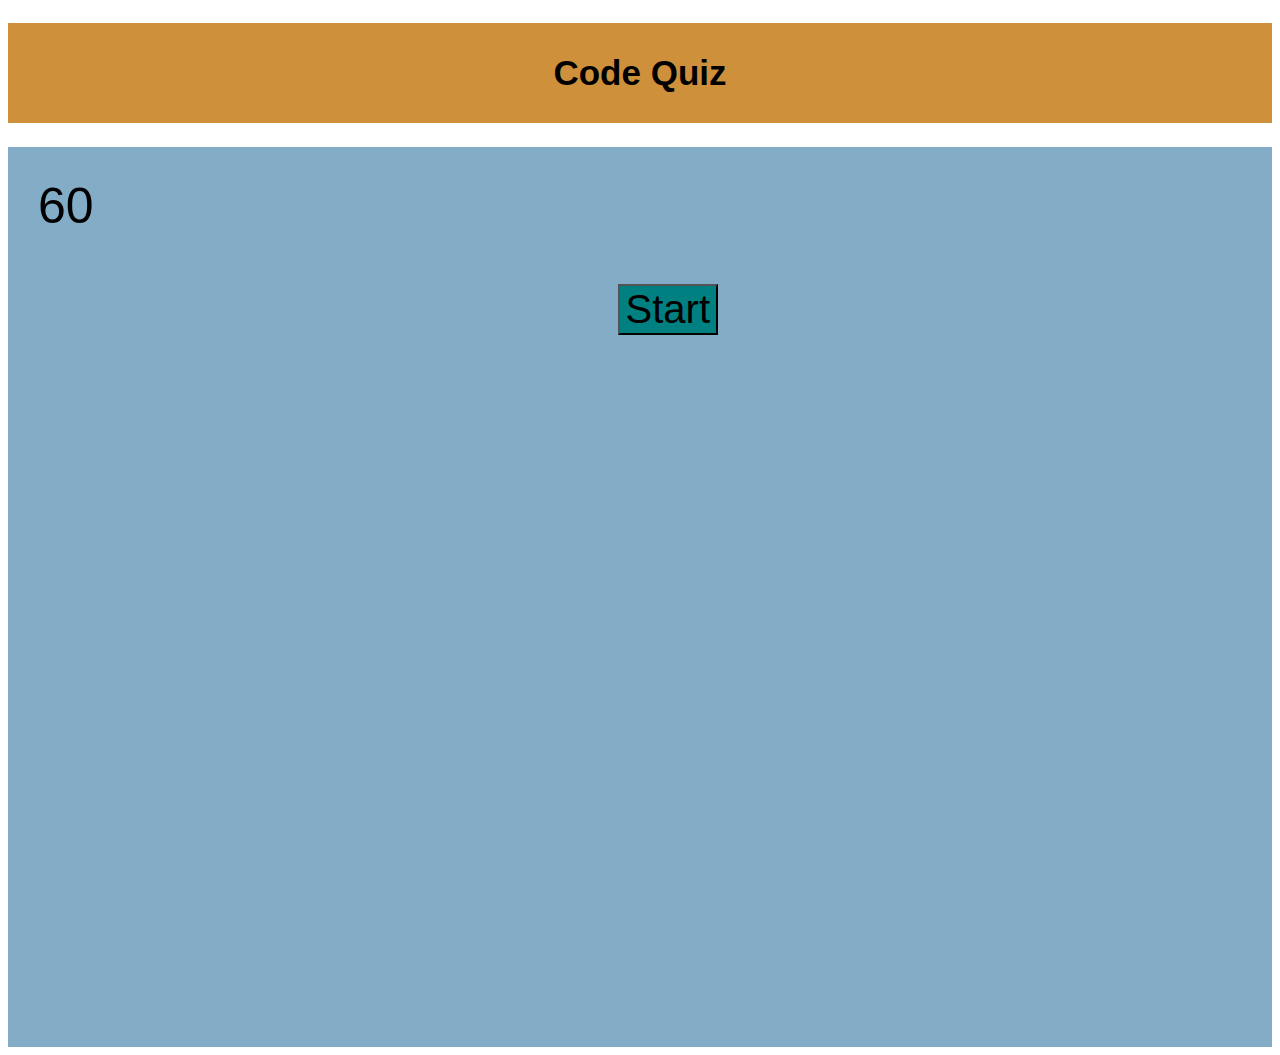
<file: index.html>
<!DOCTYPE html>
<html lang="en">

<head>
    <meta charset="UTF-8">
    <meta http-equiv="X-UA-Compatible" content="IE=edge">
    <meta name="viewport" content="width=device-width, initial-scale=1.0">
    <link rel="stylesheet" href="./assets/style.css">
    <title>Code Quiz</title>
</head>

<body>
    <h1>Code Quiz</h1>
    <section class="container">
        <div class="timer">
            <div class="timer-text">
                <div class="timer-count">60</div>

            </div>
            <div id="counter"></div>
            <div id="score"></div>
            <div id="question-card" class="hide">
                <div id="questions">Question</div>
                <div id=" answer">
                    <button class="ans-button" data-index="0">Answer 1</button>
                    <button class="ans-button" data-index="1">Answer 2</button>
                    <button class="ans-button" data-index="2">Answer 3</button>
                    <button class="ans-button" data-index="3">Answer 4</button>
                </div>
            </div>
            <p id="result"></p>
            <h2 id="endgame"></h2>

            <div class="controls">
                <button id="start">Start</button>
                <a id="hall0fFame" class='hide' href="./high-scores.html"><button id="scores">High Scores</button> </a>
                <form id="high-scores" class="hide">
                    <input type="text" placeholder="Enter Initials">
                    <button id="submit">Submit</button>
                </form>

            </div>



    </section>
    <script src="./assets/script.js"></script>
</body>

</html>
</file>
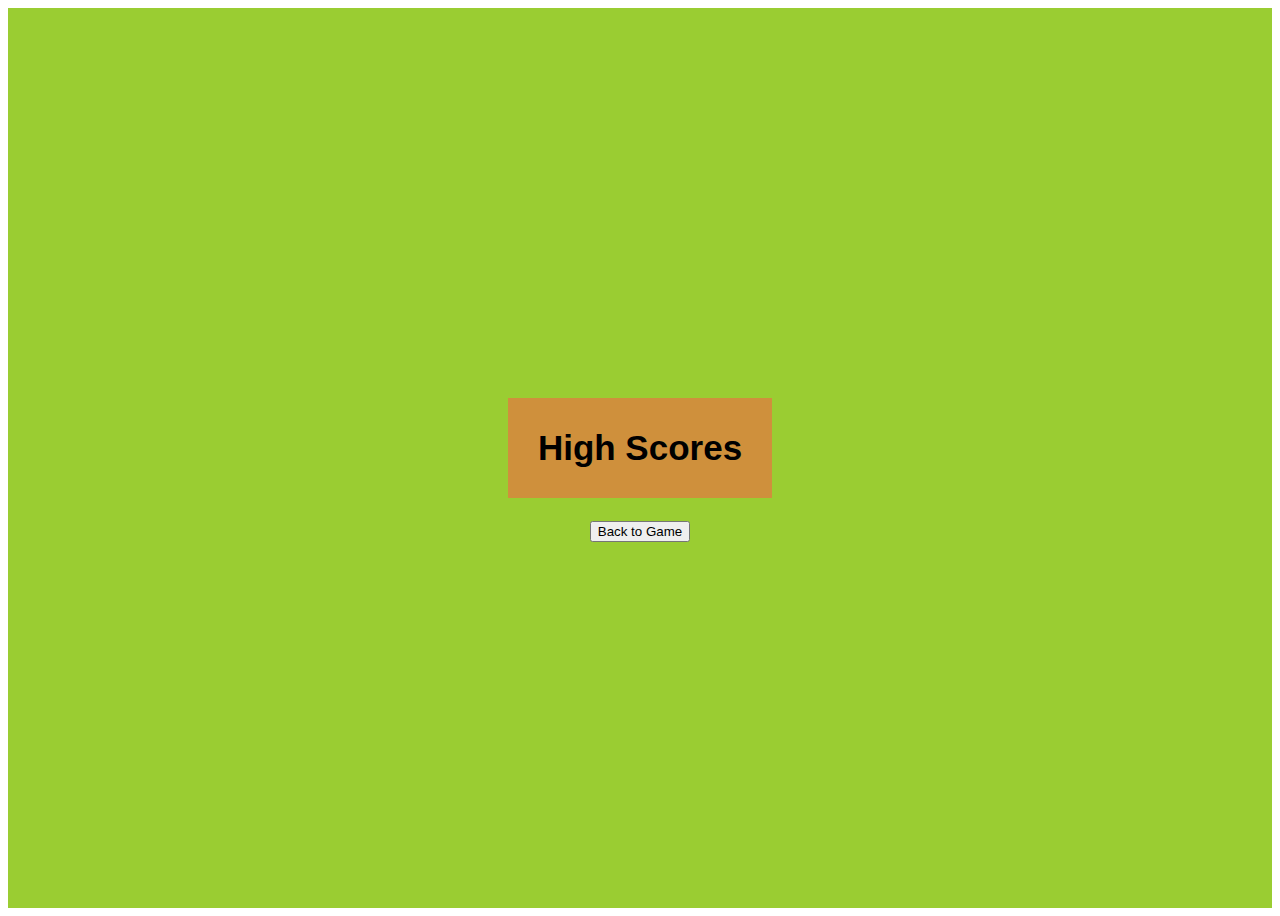
<file: high-scores.html>
<!DOCTYPE html>
<html lang="en">
  <head>
    <meta charset="UTF-8" />
    <meta http-equiv="X-UA-Compatible" content="IE=edge" />
    <meta name="viewport" content="width=device-width, initial-scale=1.0" />
    <link rel="stylesheet" href="./assets/style.css" />
    <title>High Scores</title>
  </head>

  <body onload="renderTopScores()" src="/default.asp">
    <main>
      <div>
        <h1>High Scores</h1>
        <ol id="topscores"></ol>
        <a class="btn" href="./index.html"><button>Back to Game</button></a>
      </div>
    </main>
    <script src="./assets/script.js"></script>
  </body>
</html>
</file>
<file: assets/style.css>
* {
  box-sizing: border-box;
  font-family: "Lucida Sans", "Lucida Sans Regular", "Lucida Grande",
    "Lucida Sans Unicode", Geneva, Verdana, sans-serif;
}

.ans-button {
  display: grid;
  grid-template-columns: repeat(2, auto);
  margin-top: 10px;
}

h1 {
  display: flex;
  justify-content: center;
  text-align: center;
  background-color: rgb(207, 144, 60);
  height: auto;
  font-size: 35px;
  padding: 30px;
}

#questions {
  display: flex;
  justify-content: center;
  text-align: center;
  margin: 0 auto;
  font-size: 30px;
}

.container {
  background-color: rgb(131, 172, 199);
  height: 100vh;
  text-align: center;
  margin: 0 auto;
}

.controls {
  margin: 100px auto;
}

#start {
  font-size: 40px;
  background-color: teal;
}

#hall0fFame {
  font-size: 40px;
}

#scores {
  font-size: 30px;
}

input {
  font-size: 30px;
}

#submit {
  font-size: 30px;
}

#question-card {
  box-sizing: border-box;
  width: 400px;
  height: 400px;
  display: inline;
  align-items: center;
  justify-content: center;
  margin: 50px auto;
  border-radius: 5px;
  padding: 20px;
  box-shadow: 0 0 10px 2px;
  background-color: aqua;
}

#answer {
  display: grid;
  grid-template-columns: repeat(2, auto);
}

.timer {
  display: flex;
  justify-content: flex-start;
  font-size: 50px;
  padding: 30px;
}

.hide {
  display: none !important;
}

main {
  display: flex;
  justify-content: center;
  align-items: center;
  text-align: center;
  background-color: yellowgreen;
  margin: 0 auto;
  height: 100vh;
  font-family: "Lucida Sans", "Lucida Sans Regular", "Lucida Grande",
    "Lucida Sans Unicode", Geneva, Verdana, sans-serif;
}

#topscores {
  font-size: 20px;
  font-family: "Lucida Sans", "Lucida Sans Regular", "Lucida Grande",
    "Lucida Sans Unicode", Geneva, Verdana, sans-serif;
}
</file>
